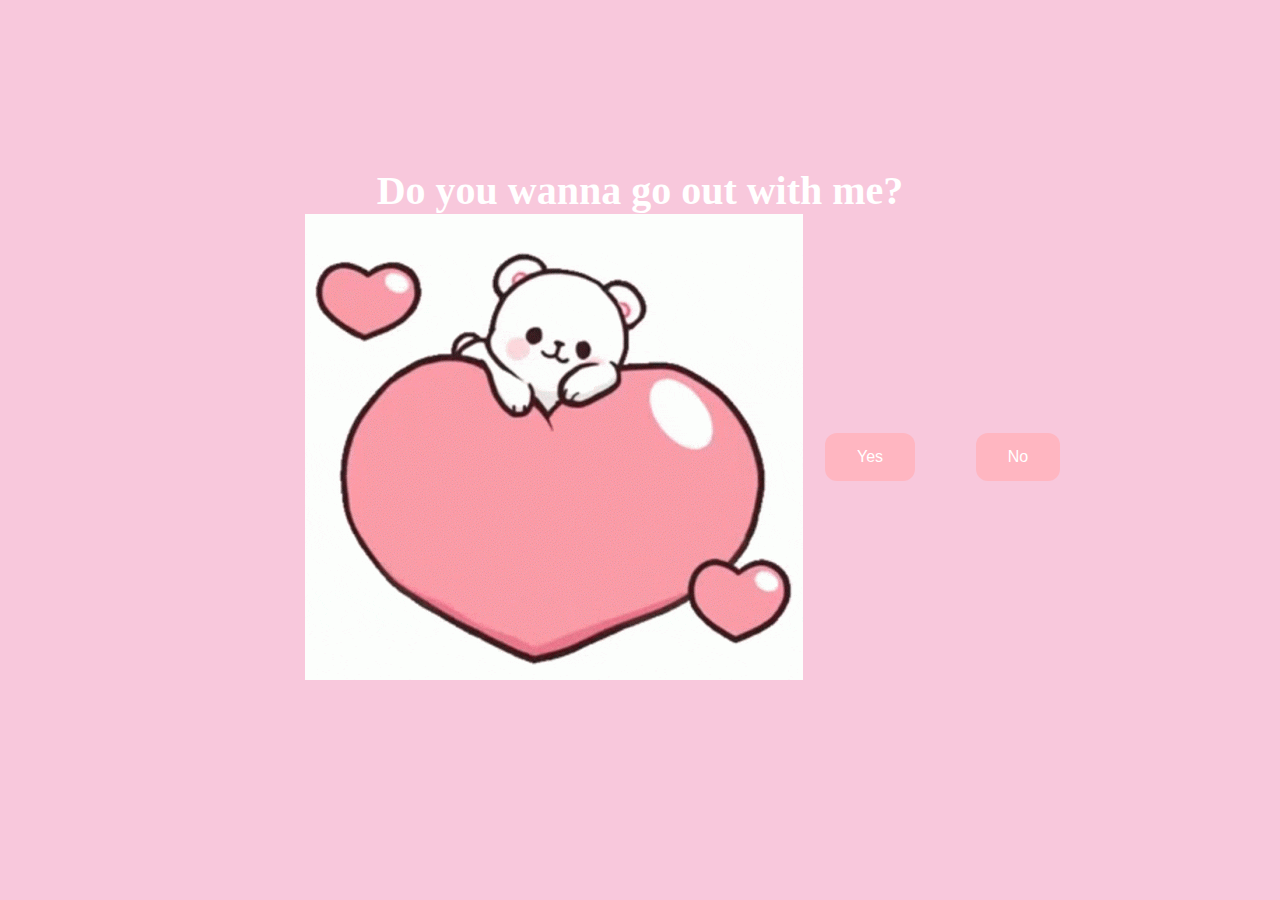
<file: index.html>
<!DOCTYPE html>
<html lang="en">
    <head>
        <link rel="stylesheet" href="style.css">
        
    </head> 
    <body>
        <div class="container">
            <div >
                <h1 class = "header_text">Do you wanna go out with me?</h1>
            </div>
            <div class="gif_container">
                <img src="mocha love.gif">
            <div class = "buttons">
                <button class="btn" id = "yesButton" onclick="nextPage()">Yes</button>
                <button class="btn" id="noButton" onmouseover="moveButton()" onclick="moveButton()">No</button>
                <script>
                    function nextPage() {
                        window.location.href = "yes.html";
                    }
                    
                    function moveButton() {
                        var x = Math.random() * (window.innerWidth - document.getElementById('noButton').offsetWidth);
                        var y = Math.random() * (window.innerHeight - document.getElementById('noButton').offsetHeight);
                        document.getElementById('noButton').style.left = `${x}px`;
                        document.getElementById('noButton').style.top = `${y}px`;
                    }
                </script> 
            </div>
        </div>
       
    </body> 
</html>
</file>
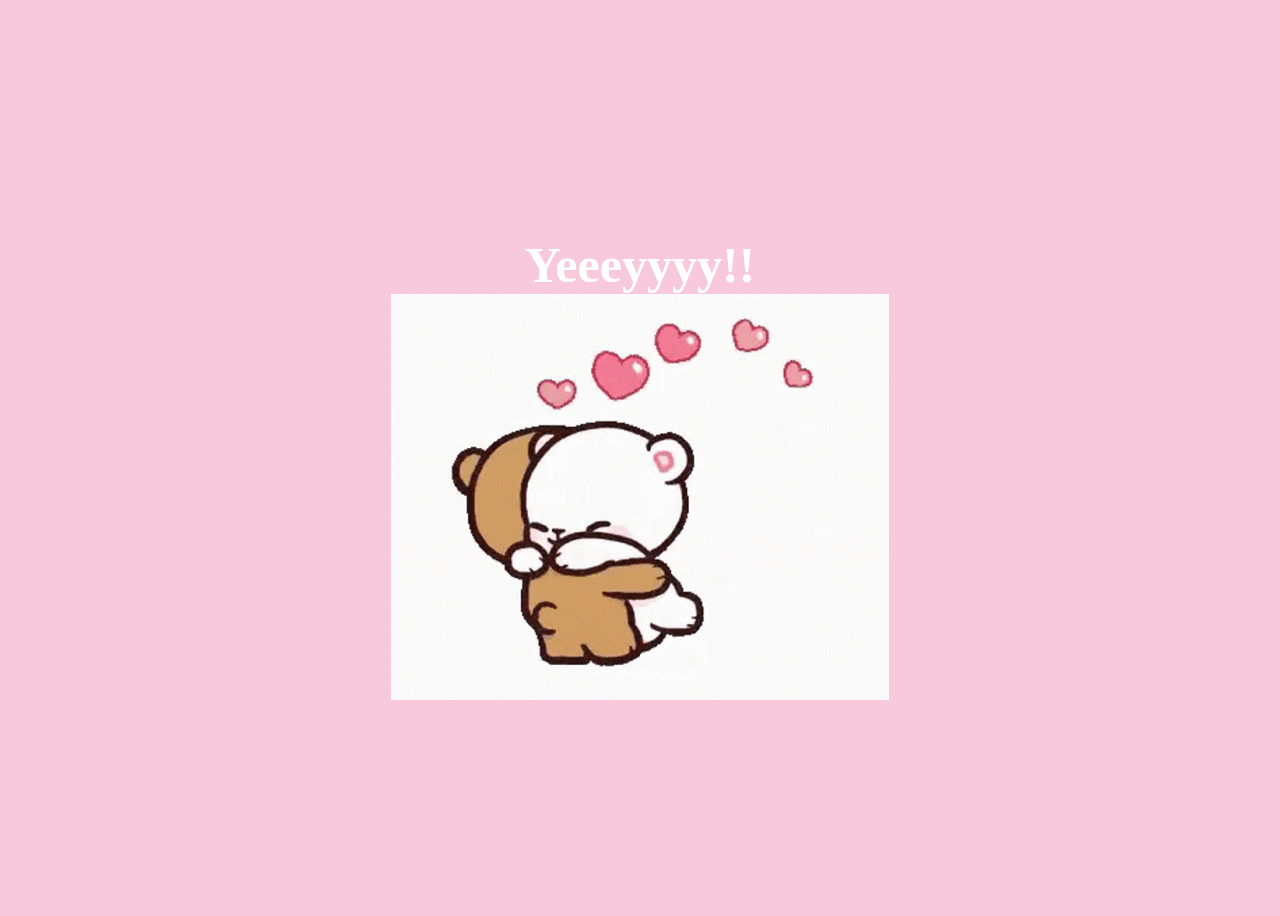
<file: yes.html>
<!DOCTYPE html>
<html lang="en">
    <head>
        <link rel="stylesheet" href="yes.css">
        
    </head> 
    <body>
        <div class="container">
            <div >
                <h1 class = "header_text">Yeeeyyyy!!</h1>
            </div>
            <div class="gif_container">
                <img src="thanks.gif" alt="Cute animated illustration">
            </div>
        </div>
       
    </body> 
</html>
</file>
<file: style.css>
body {
    display: flex;
    justify-content: center;
    align-items: center;
    height: 90vh;
    background-color: #F8C8DC;
}

#noButton {
    position: absolute;
    margin-left: 150px;
    transition: 0.5s;
}

#yesButton {
    position: left;
    margin-right: 150px;
}

.header_text {
    font-family: 'Nunito';
    font-size: 40px;
    font-weight: bold;
    color: white;
    text-align: center;
    margin-top: 20px;
    margin-bottom: 0px;
}

.buttons {
    display: flex;
    flex-direction: row;
    justify-content: center;
    align-items: center;
    margin-top: 20px;
    margin-left: 20px;
}

.btn {
    background-color: #FFB6C1;
    color: white;
    padding: 15px 32px;
    text-align: center;
    display: inline-block;
    font-size: 16px;
    margin: 4px 2px;
    cursor: pointer;
    border: none;
    border-radius: 12px;
    transition: background-color 0.3s ease;
}

.gif_container {
    display: flex;
    justify-content: center;
    align-items: center;
    margin-left: 90px;
}
</file>
<file: yes.css>
body {
    display: flex;
    justify-content: center;
    align-items: center;
    height: 100vh;
    background-color: #F8C8DC;
}

/* Position the "No" button absolutely within body */
#noButton {
    position: absolute;
    margin-left: 150px;
    transition: 0.5s;
    /* Smooth movement */
}

#yesButton {
    position: absolute;
    margin-right: 150px;
    /* Smooth movement */
}

.header_text {
    font-family: 'Nunito';
    font-size: 50px;
    font-weight: bold;
    color: white;
    text-align: center;
    margin-top: 20px;
    margin-bottom: 0px;
}

.text {
    font-family: 'Nunito';
    font-size: 25px;
    font-weight: bold;
    color: white;
    text-align: center;
    margin-top: 20px;
    margin-bottom: 0px;
}

.buttons {
    display: flex;
    flex-direction: row;
    justify-content: center;
    align-items: center;
    margin-top: 20px;
    margin-left: 20px;
    /* optional: adds some space between the buttons */
}

.btn {
    background-color: #FFB6C1;
    color: white;
    padding: 15px 32px;
    text-align: center;
    display: inline-block;
    font-size: 16px;
    margin: 4px 2px;
    cursor: pointer;
    border: none;
    border-radius: 12px;
    transition: background-color 0.3s ease;
}

.btn:hover {
    background-color: #FAF9F6;
}

.gif_container {
    display: flex;
    justify-content: center;
    align-items: center;
}
</file>
